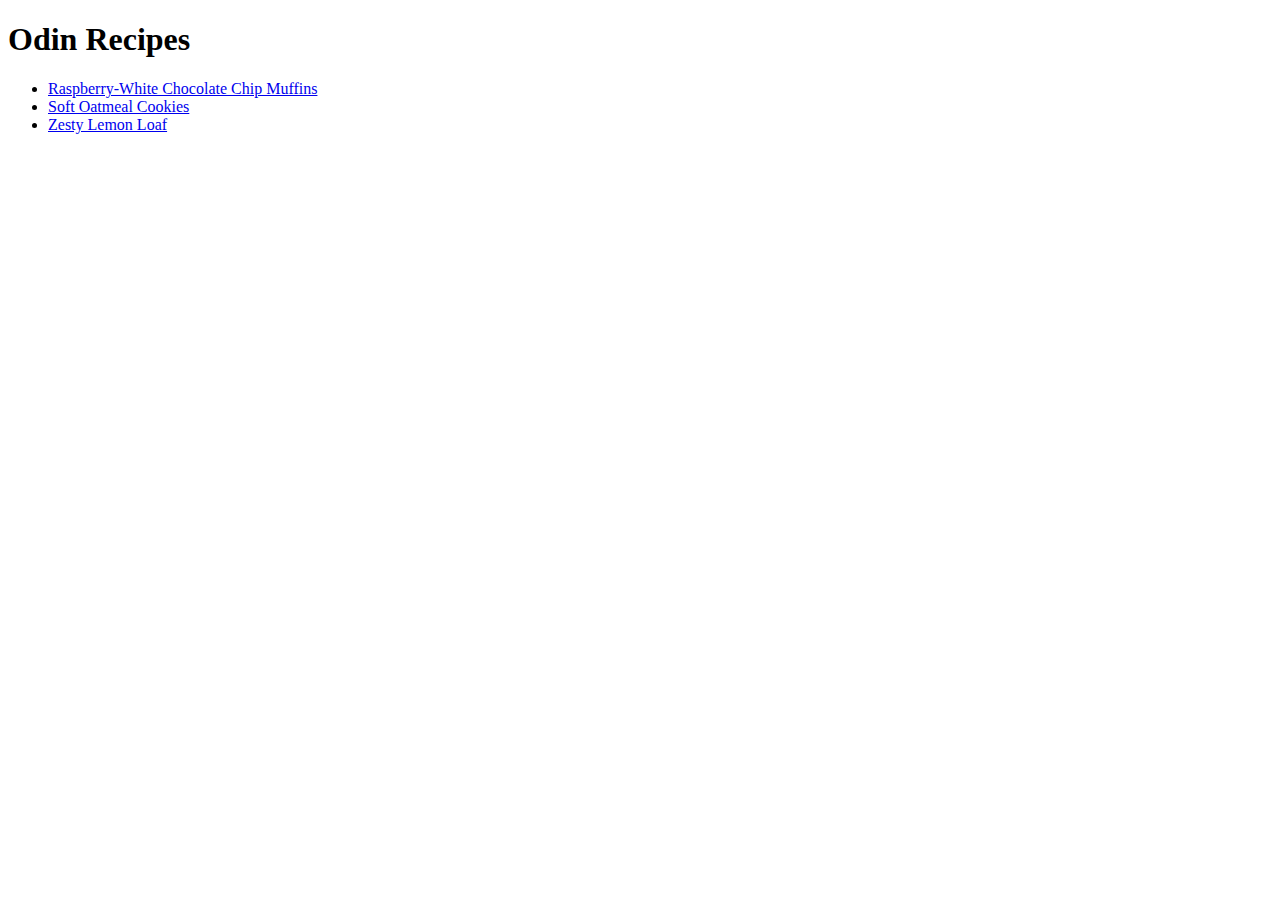
<file: index.html>
<!DOCTYPE html>
<html lang="en">
    <head>
        <meta charset="utf-8">
        <title>Odin Recipes</title>
        <link rel="stylesheet" href="style.css">
    </head>
    <body>
        <h1>Odin Recipes</h1>
            <ul>
                <li><a href="./recipes/raspberry.html">Raspberry-White Chocolate Chip Muffins</a></li>
                <li><a href="./recipes/oatmeal.html">Soft Oatmeal Cookies</a></li>
                <li><a href="./recipes/lemon.html">Zesty Lemon Loaf</a></li>
            </ul>
    </body>
</html>
</file>
<file: style.css>
* {
  font-family: Verdana;
}

img {
  height: 500px;
  width: auto;
}

.title {
  text-align: center;
  color: white;
}

.raspberry {
  color: #ff004c;
}

.raspberry.topping {
  color: #ffa8b7;
}

#muffins {
  background-color: #ff004c;
}

.oat {
  color: burlywood;
}

#cookies {
  background-color: burlywood;
}

.loaf {
  color: #abd100;
}

#lemon {
  background-color: rgb(255, 238, 0);
  color: #abd100;
}
</file>
